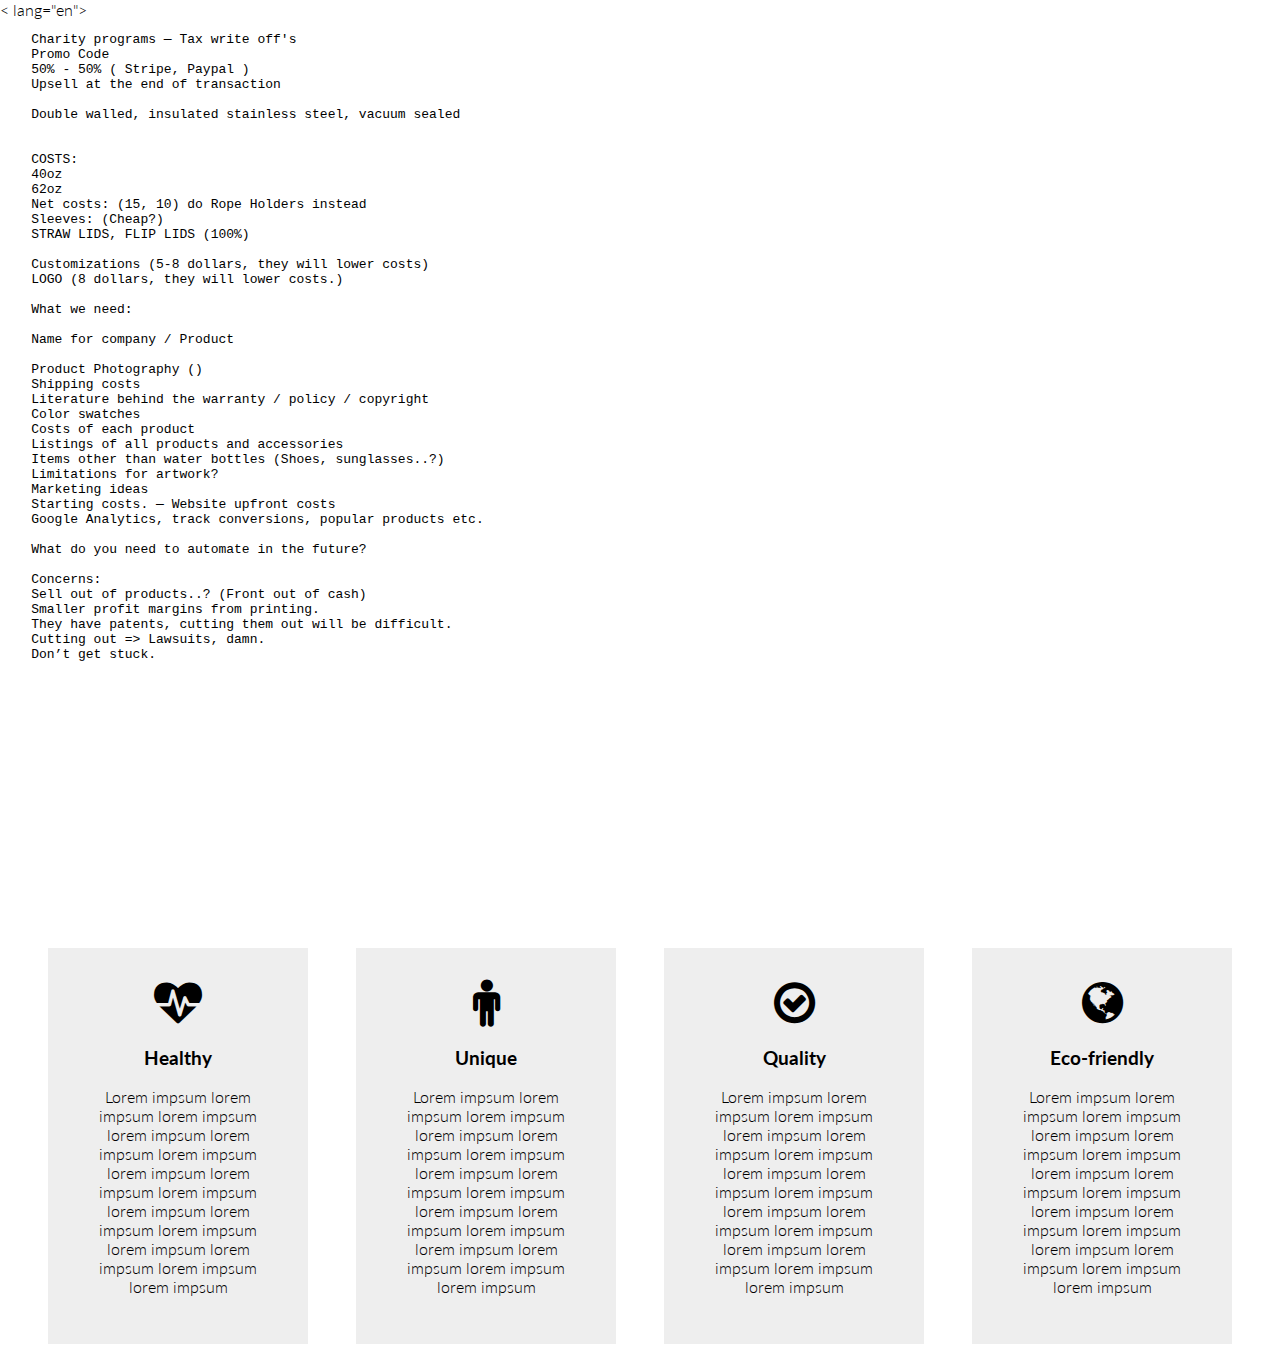
<file: index.html>
<!doctype html>

< lang="en">
<head>
  <meta charset="utf-8">

  <title>BottlesUp</title>

  <link rel="stylesheet" href="css/styles.css">
  <link rel="stylesheet" href="bower_components/font-awesome/css/font-awesome.min.css">
  <link href='https://fonts.googleapis.com/css?family=Lato:400,700,300italic,300,100italic,100' rel='stylesheet' type='text/css'>


  <!--[if lt IE 9]>
  <script src="http://html5shiv.googlecode.com/svn/trunk/html5.js"></script>
  <![endif]-->
</head>


  <div class="video-mask"></div>
  <div class="video">
    <iframe src="https://www.youtube.com/embed/fJ4WsRolZ4E?autoplay=1&start=3&controls=0" frameborder="0" allowfullscreen></iframe>
  </div>


  <div class="index-content">
    <article>

      <div class="col-3 box">
        <div class="content">
          <i class="fa fa-heartbeat"></i>
          <h3>Healthy</h3>
          <p>Lorem impsum lorem impsum lorem impsum lorem impsum lorem impsum lorem impsum lorem impsum lorem impsum lorem impsum lorem impsum lorem impsum lorem impsum lorem impsum lorem impsum lorem impsum lorem impsum</p>
        </div>
      </div>

      <div class="col-3 box">
        <div class="content">
          <i class="fa fa-male"></i>
          <h3>Unique</h3>
          <p>Lorem impsum lorem impsum lorem impsum lorem impsum lorem impsum lorem impsum lorem impsum lorem impsum lorem impsum lorem impsum lorem impsum lorem impsum lorem impsum lorem impsum lorem impsum lorem impsum</p>
        </div>
      </div>

      <div class="col-3 box">
        <div class="content">
          <i class="fa fa-check-circle-o"></i>
          <h3>Quality</h3>
          <p>Lorem impsum lorem impsum lorem impsum lorem impsum lorem impsum lorem impsum lorem impsum lorem impsum lorem impsum lorem impsum lorem impsum lorem impsum lorem impsum lorem impsum lorem impsum lorem impsum</p>
        </div>
      </div>

      <div class="col-3 box">
        <div class="content">
          <i class="fa fa-globe"></i>
          <h3>Eco-friendly</h3>
          <p>Lorem impsum lorem impsum lorem impsum lorem impsum lorem impsum lorem impsum lorem impsum lorem impsum lorem impsum lorem impsum lorem impsum lorem impsum lorem impsum lorem impsum lorem impsum lorem impsum</p>
        </div>
      </div>

    </article>
  </div>


    <pre>
    Charity programs — Tax write off's
    Promo Code
    50% - 50% ( Stripe, Paypal )
    Upsell at the end of transaction

    Double walled, insulated stainless steel, vacuum sealed


    COSTS:
    40oz
    62oz
    Net costs: (15, 10) do Rope Holders instead
    Sleeves: (Cheap?)
    STRAW LIDS, FLIP LIDS (100%)

    Customizations (5-8 dollars, they will lower costs)
    LOGO (8 dollars, they will lower costs.)

    What we need:

    Name for company / Product

    Product Photography ()
    Shipping costs
    Literature behind the warranty / policy / copyright
    Color swatches
    Costs of each product
    Listings of all products and accessories
    Items other than water bottles (Shoes, sunglasses..?)
    Limitations for artwork?
    Marketing ideas
    Starting costs. — Website upfront costs
    Google Analytics, track conversions, popular products etc.

    What do you need to automate in the future?

    Concerns:
    Sell out of products..? (Front out of cash)
    Smaller profit margins from printing.
    They have patents, cutting them out will be difficult.
    Cutting out => Lawsuits, damn.
    Don’t get stuck.
  </pre>




  <script src="bower_components/jquery/dist/jquery.min.js"></script>
  <script src="js/scripts.js"></script>
</body>
</html>
</file>
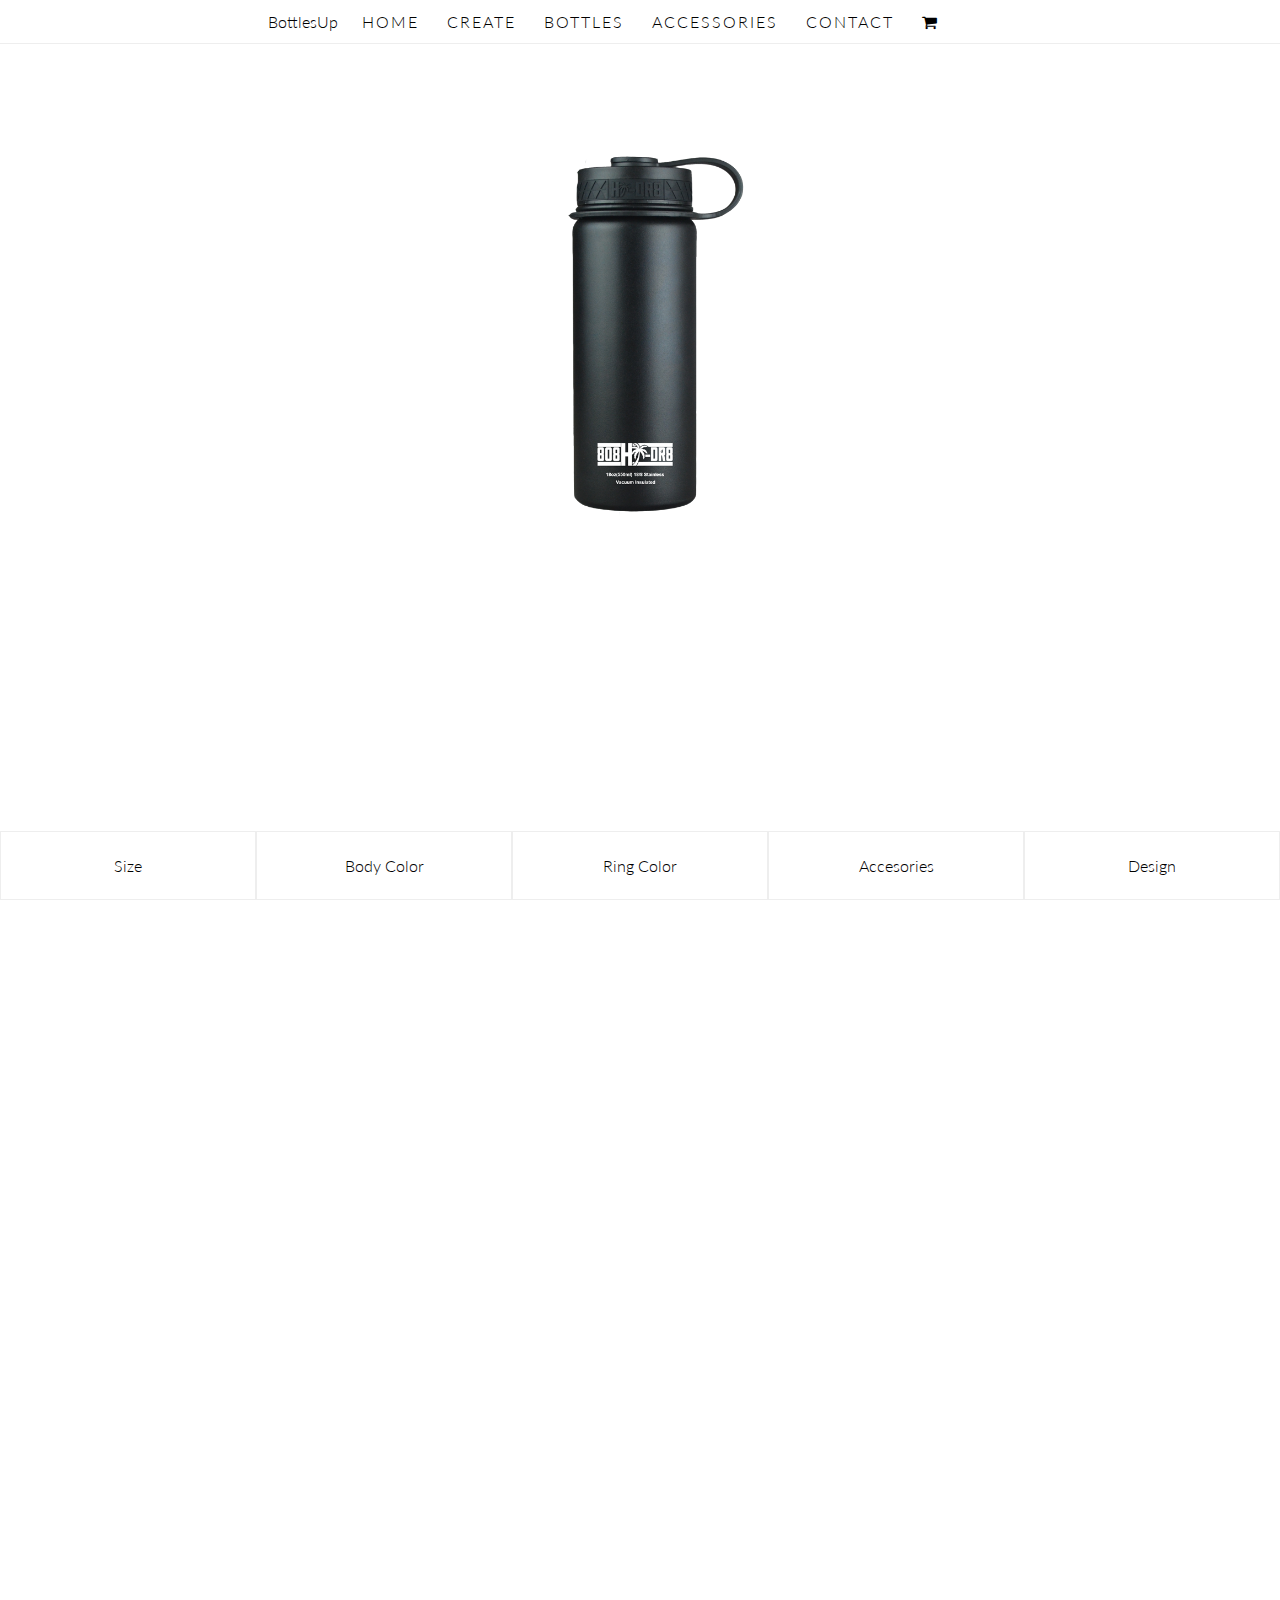
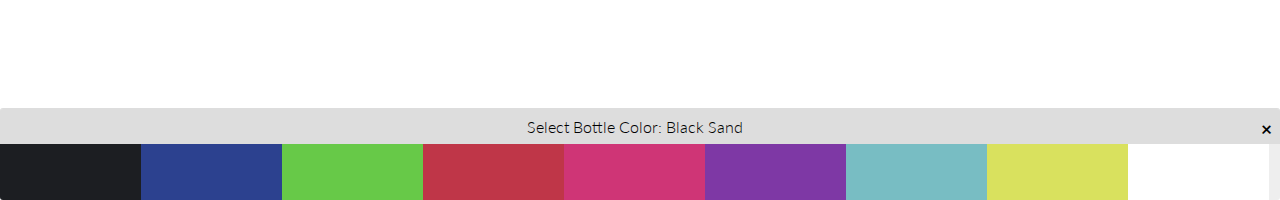
<file: customize.html>
<!doctype html>

<html lang="en">
<head>
  <meta charset="utf-8">

  <title>BottlesUp</title>

  <link rel="stylesheet" href="css/styles.css">
  <link rel="stylesheet" href="bower_components/font-awesome/css/font-awesome.min.css">
  <link href='https://fonts.googleapis.com/css?family=Lato:400,700,300italic,300,100italic,100' rel='stylesheet' type='text/css'>

  <!--[if lt IE 9]>
  <script src="http://html5shiv.googlecode.com/svn/trunk/html5.js"></script>
  <![endif]-->
</head>

<body>

	<div class="primary-nav">
		<div style="width: 60%; margin: 0 auto;">
			<div class="logo">BottlesUp</div>
			<ul>
				<li>Home</li>
				<li>Create</li>
				<li>Bottles</li>
				<li>Accessories</li>
				<li>Contact</li>
				<li><i class="fa fa-shopping-cart"></i></li>
			</ul>
		</div>
	</div>

	<div class="bottle">
		<img src="img/products/bottles/18/BlackSand.png" />
	</div>

	<div class="swatch-panel">
		<div class="panel"><div>Size</div></div>
		<div class="panel"><div>Body Color</div></div>
		<div class="panel"><div>Ring Color</div></div>
		<div class="panel"><div>Accesories</div></div>
		<div class="panel"><div>Design</div></div>
	</div>

	<div class="box-thingy collapse">
		<div class="title">
			Select Bottle Color: Black Sand
			<div class="box-close">&times;</div>
		</div>
		<ul class="box-content clearfix">
			<li class="swatch black-sand"></li>
			<li class="swatch blue-hawaii"></li>
			<li class="swatch green-isle"></li>
			<li class="swatch hibiscus-red"></li>
			<li class="swatch paradise-pink"></li>
			<li class="swatch purple-orchid"></li>
			<li class="swatch tiffany"></li>
			<li class="swatch volt"></li>
			<li class="swatch white-pekake"></li>

		</ul>
	</div>

	<!--
			<li class="col-4" onclick="showBottle('18')">
				<img src="img/products/bottles/18/BlackSand.png">
				<div>18 oz</div>
			</li>
			<li class="col-4" onclick="showBottle('40')">
				<img src="img/products/bottles/40/BlackSand.png">
				<div>40 oz</div>
			</li>
			<li class="col-4" onclick="showBottle('62')">
				<img src="img/products/bottles/62/BlackSand.png">
				<div>62 oz</div>
			</li>
	-->

  <script src="bower_components/jquery/dist/jquery.min.js"></script>
  <script src="js/scripts.js"></script>
</body>
</html>
</file>
<file: css/styles.css>
body {
	font-family: 'Lato', sans-serif;
	font-weight: 300;
	overflow-x: hidden;
	margin: 0;
	padding: 0;
}

ul {
	margin: 0;
	padding: 0;
}

ul li {
	list-style: none;
}

.col-3  { box-sizing: border-box; float: left; width: 25%;  }
.col-4  { box-sizing: border-box; float: left; width: 33.333333333333%; }
.col-6  { box-sizing: border-box; float: left; width: 50%;  }
.col-8  { box-sizing: border-box; float: left; width: 66.666666666666%; }
.col-9  { box-sizing: border-box; float: left; width: 75%   }
.col-12 { box-sizing: border-box; float: left; width: 100%; }

/*
	Homepage
*/

.video {
	position: absolute;
	top: 0;
	left: 0;
	right: 0;
	bottom: 0;
}

.video iframe {
	width: 100%;
	height: 100%;
}

.video-mask {
	position: absolute;
	top: 0;
	left: 0;
	right: 0;
	bottom: 0;
	z-index: 10;
}

.index-content {
	position: absolute;
	top: 100%;
	left: 0;
	width: 100%;
}

.index-content article {
	padding: 1.5em;
}

.index-content .content {
	padding: 2em;
	text-align: center;
	background: #eee;
}

.index-content .box {
	padding: 1.5em;
}


.index-content .content i {
	font-size: 3em;
}

/*
	Customize page
*/




.primary-nav {
	width: 100%;
	border-bottom: 1px solid #eee;
}

.primary-nav ul li {
	display: inline-block;
	padding: 12px;
	margin: 0px;
	text-transform: uppercase;
	letter-spacing: 2px;
	transition: color 0.2s, background-color 0.2s;
	-webkit-transition: color 0.2s, background-color 0.2s;
}

.primary-nav ul li:hover {
	background-color: #33CCCC;
	color: #fff;
	transition: color 0.2s, background-color 0.2s;
	-webkit-transition: color 0.2s, background-color 0.2s;
}

.primary-nav .logo {
	float: left;
	padding: 12px;

} 

.bottle {
	text-align: center;
	margin: 24px 12px;
}

.bottle img {
	max-height: 500px;
	opacity: 1;
	transition: opacity 0.3s
}

.bottle img.fade {
	opacity: 0;
	transition: opacity 0.3s;
}

.swatch-panel {
	position: fixed;
	z-index: 3;
	bottom: 0;
	left: 0;
	width: 100%;
	background: white;
}

.swatch-panel .panel {
	width: 20%;
	float: left;
	text-align: center;
}

.swatch-panel .panel div {
	padding: 24px;
	border: 1px solid #eee;
}

.box-thingy {
	position: absolute;
	bottom: 68px;
	left:0;
	right:0;

	width: 100%;
	height: auto;
	background: #eee;
	transition: bottom 0.9s;
	border-radius: 3px;
	border-top: 1px solid #ddd;
	overflow-x: auto;
	overflow-y: hidden;
}

.box-thingy.collapse {
	bottom: -100%;
	transition: bottom 0.9s;
}


.box-thingy .title {
	padding: 0.5em;
	text-align: center;
	background: #ddd;
}

.box-thingy .box-close {
	float: right;
	font-weight: 700;
	font-size: 19px;
}

.box-thingy ul.box-content li {
	text-align: center;
	border: 1px solid #ddd;
	padding: 0.5em 2em;
}

.box-thingy ul.box-content li img {
	max-height: 50px;
	display: inline-block;
}

.box-thingy ul.box-content div {
	font-weight: 300;
}

.box-thingy ul.box-content p {
	display: inline-block;
}

.box-thingy ul.box-content .swatch {

	background: #ffffff;
	width: 77px;
	height: 40px;
	float: left;
	border: none;
}

.box-thingy ul.box-content .swatch.black-sand    { background: #1C1E22; }
.box-thingy ul.box-content .swatch.blue-hawaii   { background: #2C418F; }
.box-thingy ul.box-content .swatch.green-isle    { background: #67C948; }
.box-thingy ul.box-content .swatch.hibiscus-red  { background: #BF3648; }
.box-thingy ul.box-content .swatch.paradise-pink { background: #CF3576; }
.box-thingy ul.box-content .swatch.purple-orchid { background: #7E38A5; }
.box-thingy ul.box-content .swatch.tiffany       { background: #78BDC3; }
.box-thingy ul.box-content .swatch.volt          { background: #D9E15E; }
.box-thingy ul.box-content .swatch.white-pekake  { background: #FFF; }

/*===================================
============= Utilities =============
===================================*/

.clearfix:after {
	visibility: hidden;
	display: block;
	font-size: 0;
	content: " ";
	clear: both;
	height: 0;
}
.clearfix { display: inline-block; }
/* start commented backslash hack \*/
* html .clearfix { height: 1%; }
.clearfix { display: block; }
</file>
